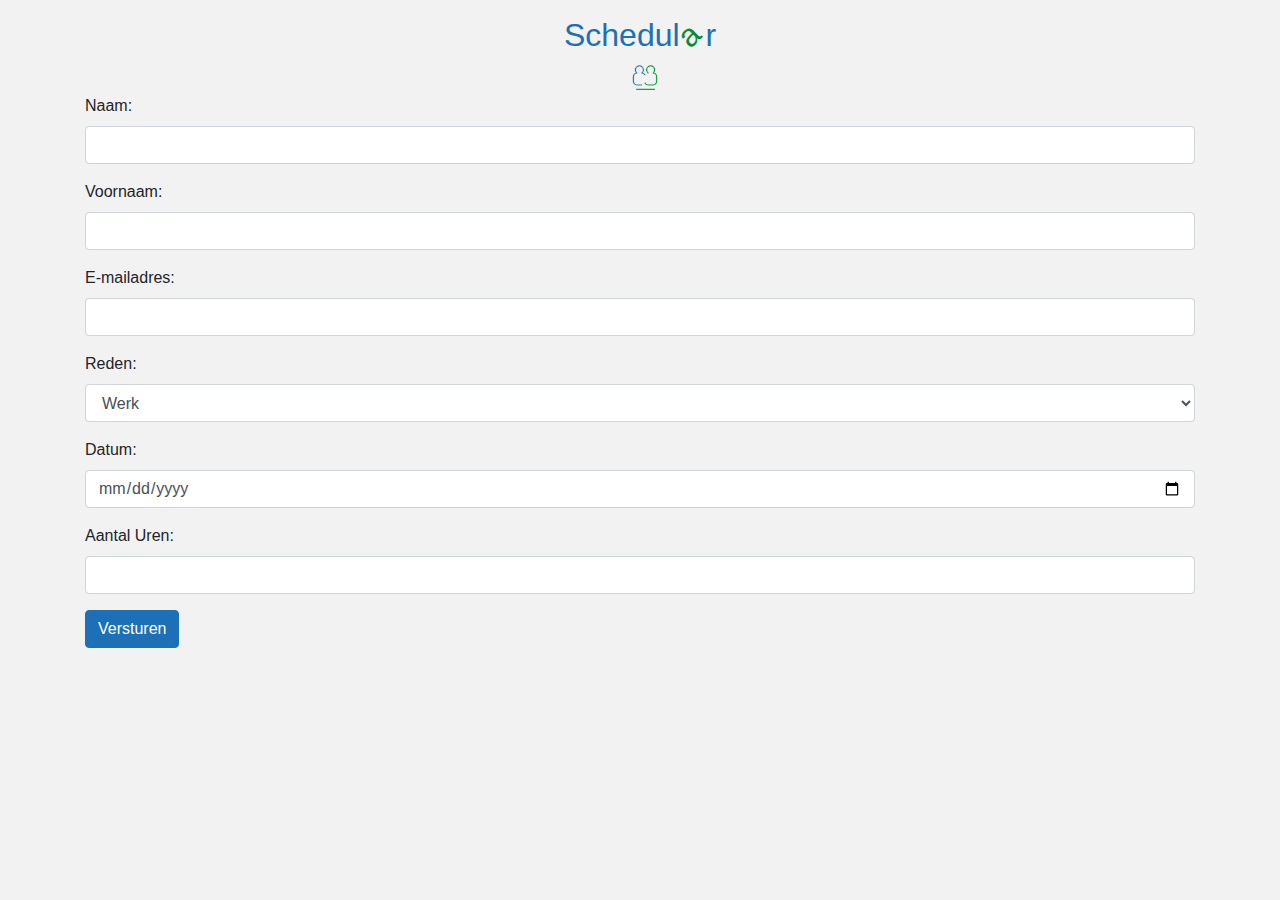
<file: docs/schedular_from.html>
<!DOCTYPE html>
<html lang="nl">
<head>
<meta charset="UTF-8">
<meta name="viewport" content="width=device-width, initial-scale=1.0">
<title>VCLB De Wissel Schedular</title>
<link rel="icon" type="image/jpeg" href="img/EMBLEEM-clb.png">
<link rel="stylesheet" href="https://maxcdn.bootstrapcdn.com/bootstrap/4.5.2/css/bootstrap.min.css">
<link rel="stylesheet" href="css/style.css">
</head>
<body>

<div class="container">
  <div class="title-container">
    <h2 class="mt-3">Schedul<span class="rotate-a">a</span>r</h2>
    <!-- Voeg het logo toe -->
    <img src="img/EMBLEEM-clb.png" alt="Logo" class="logo">
  </div>
  <form action="/verwerkingspagina" method="post">
    <div class="form-group">
      <label for="naam">Naam:</label>
      <input type="text" class="form-control" id="naam" name="naam" required>
    </div>
    <div class="form-group">
      <label for="voornaam">Voornaam:</label>
      <input type="text" class="form-control" id="voornaam" name="voornaam" required>
    </div>
    <div class="form-group">
      <label for="email">E-mailadres:</label>
      <input type="email" class="form-control" id="email" name="email" required>
    </div>
    <div class="form-group">
      <label for="reden">Reden:</label>
      <select class="form-control" id="reden" name="reden" required>
        <option value="Werk">Werk</option>
        <option value="Overwerk">Overwerk</option>
        <option value="Compensatie">Compensatie</option>
        <option value="Verlof">Verlof</option>
        <option value="Ziekte">Ziekte</option>
      </select>
    </div>
    <div class="form-group">
      <label for="datum">Datum:</label>
      <input type="date" class="form-control" id="datum" name="datum" required>
    </div>
    <div class="form-group">
      <label for="uren">Aantal Uren:</label>
      <input type="number" class="form-control" id="uren" name="uren" required>
    </div>
    <button type="submit" class="btn btn-primary">Versturen</button>
  </form>
</div>

<script src="https://ajax.googleapis.com/ajax/libs/jquery/3.5.1/jquery.min.js"></script>
<script src="https://cdnjs.cloudflare.com/ajax/libs/popper.js/1.16.0/umd/popper.min.js"></script>
<script src="https://maxcdn.bootstrapcdn.com/bootstrap/4.5.2/js/bootstrap.min.js"></script>

</body>
</html>
</file>
<file: docs/css/style.css>
/* CSS voor het centreren van de titel en het draaien van de letter "a" */
.title-container {
  color: #1d70b7;
  text-align: center;
  position: relative; /* Zorgt ervoor dat het logo relatief aan de titel kan worden gepositioneerd */
}

.rotate-a {
  display: inline-block;
  color: #008d36;
  transform: rotate(-45deg);
  margin-right: 8px; /* Extra ruimte toegevoegd tussen de gedraaide letter "a" en de letter "r" */
}

/* CSS voor het positioneren van het logo naast de titel */
.logo {
  height: 2em; /* Hoogte van het logo */
  margin-left: 10px; /* Ruimte toevoegen tussen de titel en het logo */
}

/* CSS voor het instellen van de achtergrondkleur */
body {
  background-color: #f2f2f2; /* Lichtgrijze achtergrond */
}

/* CSS voor het instellen van de knopstijl */
.btn-primary {
  background-color: #1d70b7; /* Donkerblauwe achtergrond voor de knop */
  border-color: #1d70b7; /* Randkleur van de knop */
}

.btn-primary:hover {
  background-color: #135187; /* Donkerblauwe achtergrond voor de knop bij hover */
  border-color: #135187; /* Randkleur van de knop bij hover */
}

.btn-primary:focus {
  box-shadow: 0 0 0 0.2rem rgba(29, 112, 183, 0.5); /* Schaduw voor de knop bij focus */
}

/* CSS voor de ruimte boven de knop */
.google-login-btn {
  margin-top: 20px; /* Voeg wat ruimte toe tussen de titel en de knop */
}

/* CSS voor het centreren van de knop */
#index-container {
  display: flex;
  flex-direction: column;
  justify-content: center;
  align-items: center;
  height: 100vh;
}
</file>
